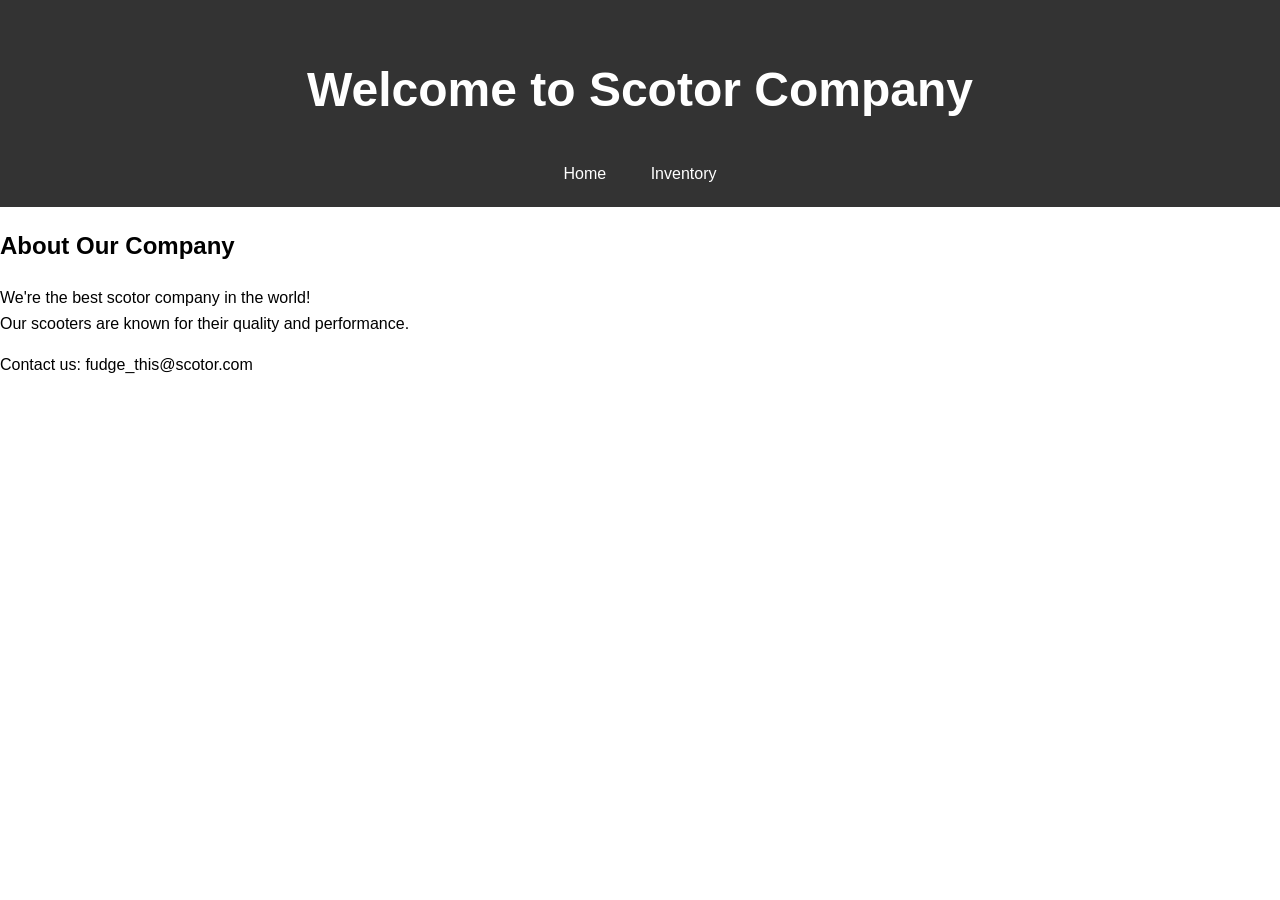
<file: index.html>
<!DOCTYPE html>
<html lang="en">
<head>
    <meta charset="UTF-8">
    <meta name="viewport" content="width=device-width, initial-scale=1.0">
    <title>Scotor Company</title>
    <link rel="stylesheet" href="css/styles.css">
</head>
<body>
    <header>
        <h1>Welcome to Scotor Company</h1>
        <nav>
            <a href="index.html">Home</a>
            <a href="inventory.html">Inventory</a>
        </nav>
    </header>

    <section>
        <h2>About Our Company</h2>
        <p>We're the best scotor company in the world!
            <br>Our scooters are known for their quality and performance.
        </p>
    </section>

    <footer>
        <p>Contact us: fudge_this@scotor.com</p>
    </footer>
</body>
</html>
</file>
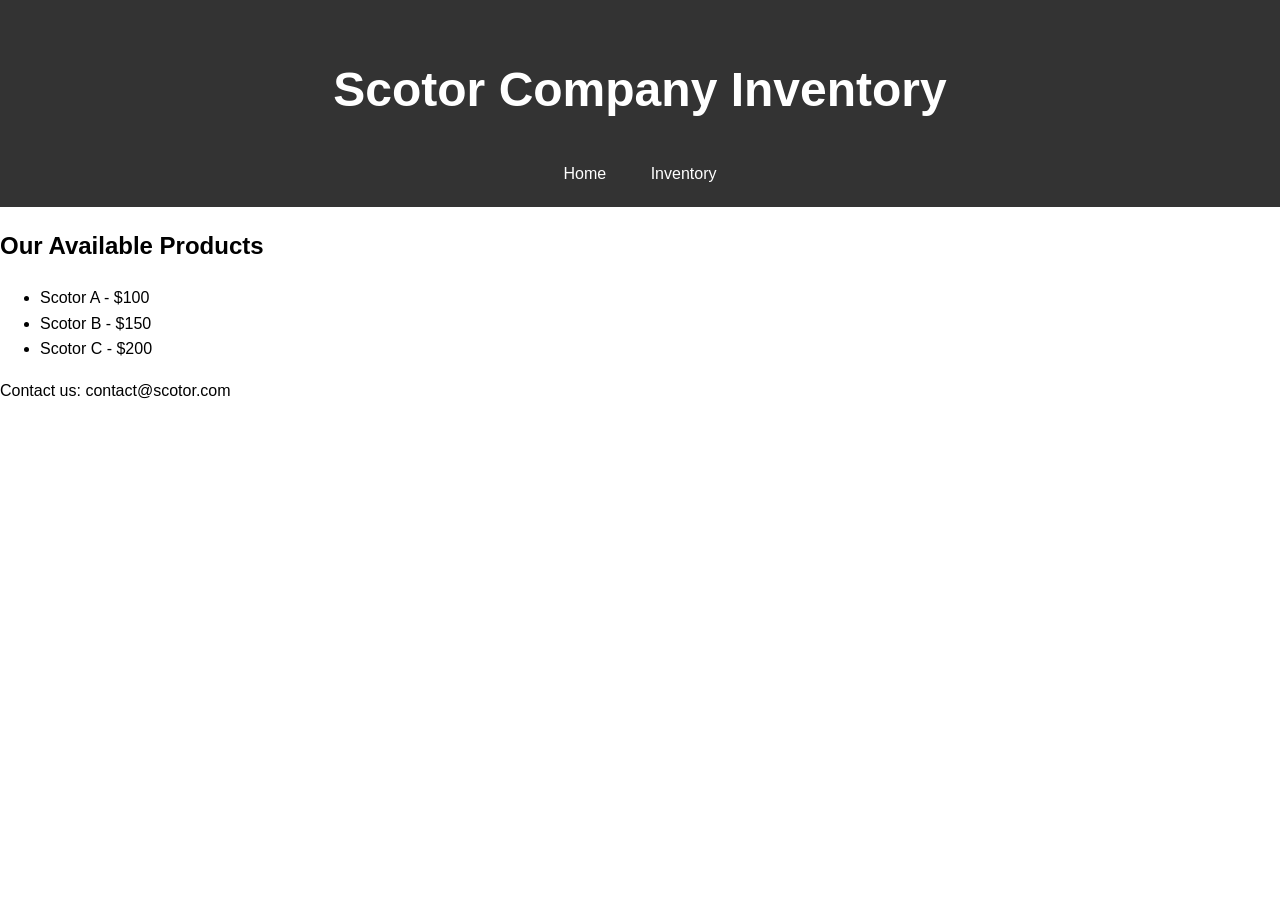
<file: inventory.html>
<!DOCTYPE html>
<html lang="en">
<head>
    <meta charset="UTF-8">
    <meta name="viewport" content="width=device-width, initial-scale=1.0">
    <title>Inventory - Scotor Company</title>
    <link rel="stylesheet" href="css/styles.css">
</head>
<body>
    <header>
        <h1>Scotor Company Inventory</h1>
        <nav>
            <a href="index.html">Home</a>
            <a href="inventory.html">Inventory</a>
        </nav>
    </header>

    <section>
        <h2>Our Available Products</h2>
        <ul>
            <li>Scotor A - $100</li>
            <li>Scotor B - $150</li>
            <li>Scotor C - $200</li>
        </ul>
    </section>

    <footer>
        <p>Contact us: contact@scotor.com</p>
    </footer>
</body>
</html>
</file>
<file: css/styles.css>
/* Base styles for large screens */
body {
    font-family: Arial, sans-serif;
    margin: 0;
    padding: 0;
    line-height: 1.6;
}

header {
    background-color: #333;
    color: white;
    padding: 20px;
    text-align: center;
}

/* Mobile-first styles */
@media screen and (max-width: 768px) {
    header h1 {
        font-size: 1.5rem;
    }
    nav a {
        display: block;
        text-align: center;
        margin: 5px 0;
    }
}
/* Base styles for large screens (desktop) */
body {
    font-family: Arial, sans-serif;
    line-height: 1.6;
}

header {
    background-color: #333;
    color: white;
    padding: 20px;
    text-align: center;
}

header h1 {
    font-size: 3rem;
}

nav a {
    margin: 0 20px;
    color: white;
    text-decoration: none;
}

/* Mobile-first styles */
@media screen and (max-width: 768px) {
    header h1 {
        font-size: 2rem;
    }

    nav {
        text-align: center;
    }

    nav a {
        display: block;
        margin: 10px 0;
    }

    section {
        padding: 10px;
    }

    footer {
        padding: 10px;
    }
}
</file>
